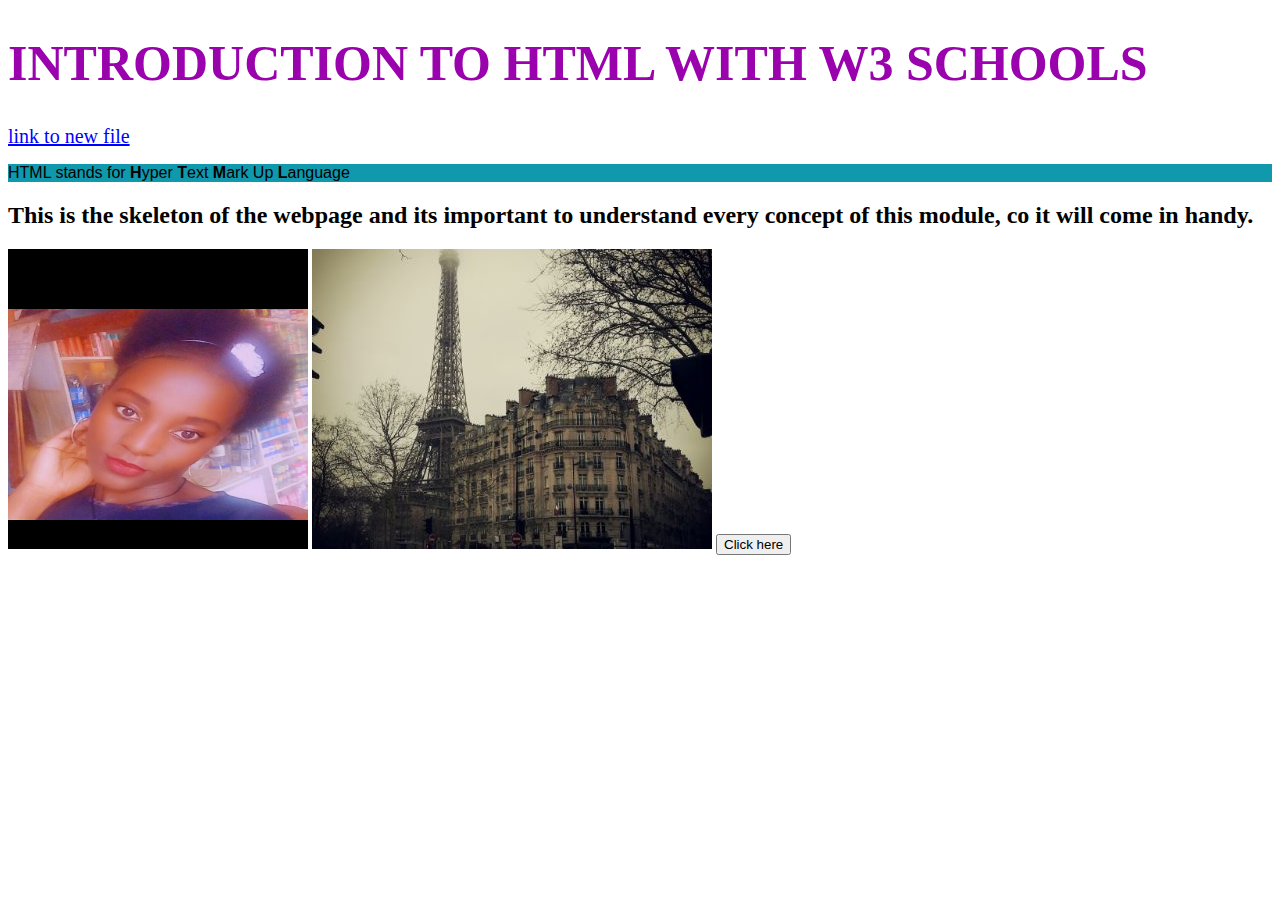
<file: Module Two/index.html>
<!DOCTYPE html>
<html lang="en">

<head>
    <title>THIS IS ANOTHER CHANCE TO GO THROUGH HTML WITH W3 SCHOOLS</title>
    <link rel="stylesheet" href="index.css" />
</head>

<body>
    <header>
        <h1>INTRODUCTION TO HTML WITH W3 SCHOOLS</h1>
        <a href="new file .html">link to new file</a>
    </header>
    <article>
        <div>
            <p font-size="15px">
                HTML stands for <strong>H</strong>yper <strong>T</strong>ext
                <strong>M</strong>ark Up <strong>L</strong>anguage
            </p>
            <h2>
                This is the skeleton of the webpage and its important to understand every concept of this module, co it will come in handy.
            </h2>
        </div>
    </article>
    <aside>
        <img class="beauty" src="pics/inno.jpg" alt="The gorgeous mary" width="300px" height="300px" />
        <img class="pari" src="pics/paris.jpg" alt="Heavenly" />
        <button class="BTN" onclick="window.location.href=' ' target =" _blank ">
        Click here
      </button>
    </aside>
</body>

</html>
</file>
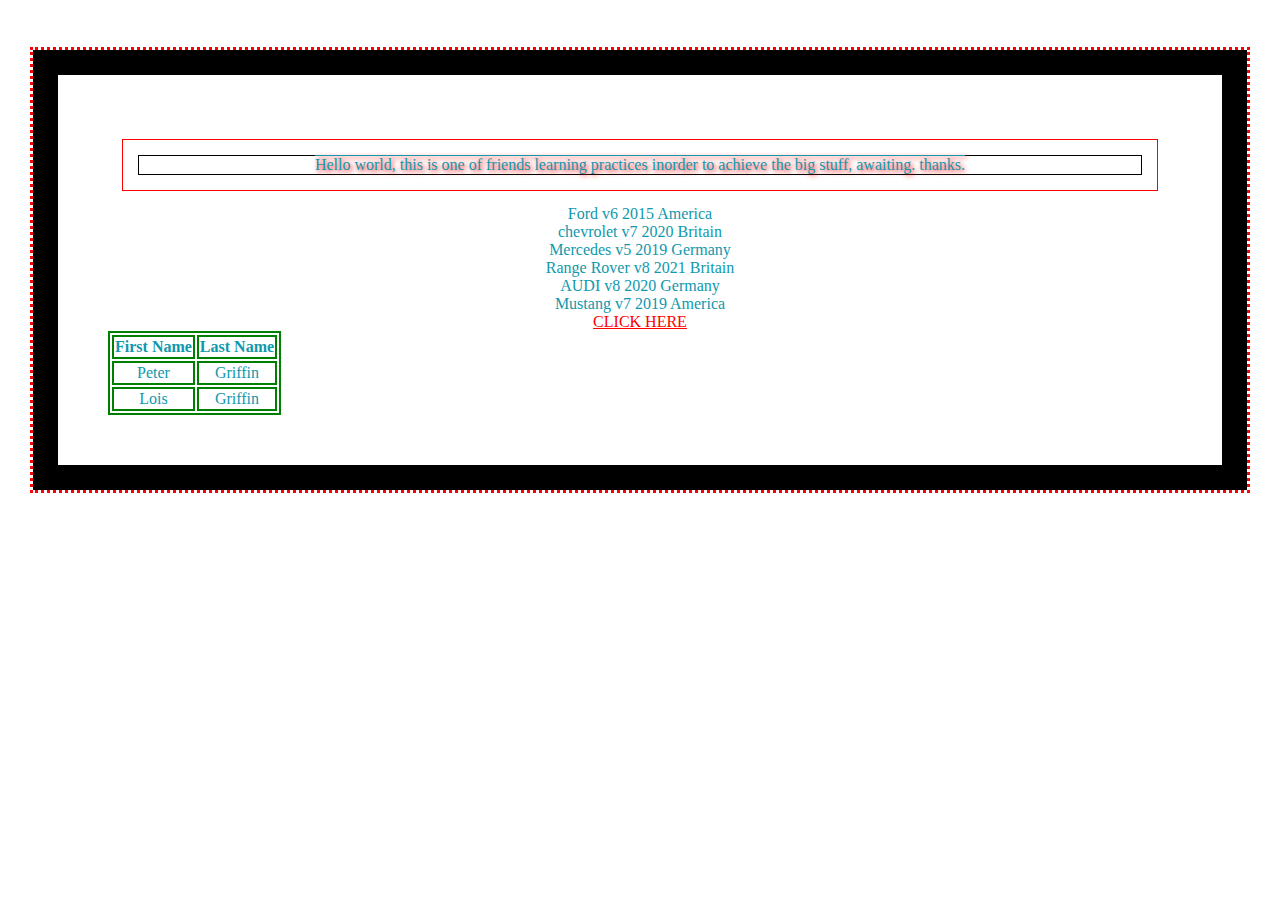
<file: Module 0ne, First two weeks/log.html>
<!DOCTYPE html>
<html lang="en">

<head>
    <meta charset="UTF-8" />
    <meta http-equiv="X-UA-Compatible" content="IE=edge" />
    <meta name="viewport" content="width=device-width, initial-scale=1.0" />
    <title>Document</title>
    <link rel="stylesheet" href="log.css" />
</head>

<body>
    <div id="fredo">
        <p>
            Hello world, this is one of friends learning practices inorder to achieve the big stuff, awaiting. thanks.
        </p>
        <div id="mortal1" id="car"></div>
        <div id="mortal2" id="car"></div>
        <div id="mortal3" id="car"></div>
        <div id="mortal4" id="car"></div>
        <div id="mortal5" id="car"></div>
        <div id="mortal6" id="car"></div>
        <!-- <!-- <h2>JavaScript Class</h2>
        <p id="demo">How to use a JavaScript class</p>
        <script>
            class Car {
                constructor(name, year, model) {
                    this.name = name;
                    this.year = year;
                    this.model = model;
                }
            }
            const myCar = new Car("Ford", 2015, "V8"); -->
        <!-- <script>
            document.getElementById("demo").innerHTML =
                myCar.name + " " + myCar.year + " " + myCar.model + " " + country;
        </script> -->
        <script src="java.js"></script>
        <a href="https://www.w3schools.com/css" target="_blank">CLICK HERE</a>
        <table>
            <tr>
                <th>First Name</th>
                <th>Last Name</th>
            </tr>
            <tr>
                <td>Peter</td>
                <td>Griffin</td>
            </tr>
            <tr>
                <td>Lois</td>
                <td>Griffin</td>
            </tr>
        </table>
    </div>
</body>

</html>
</file>
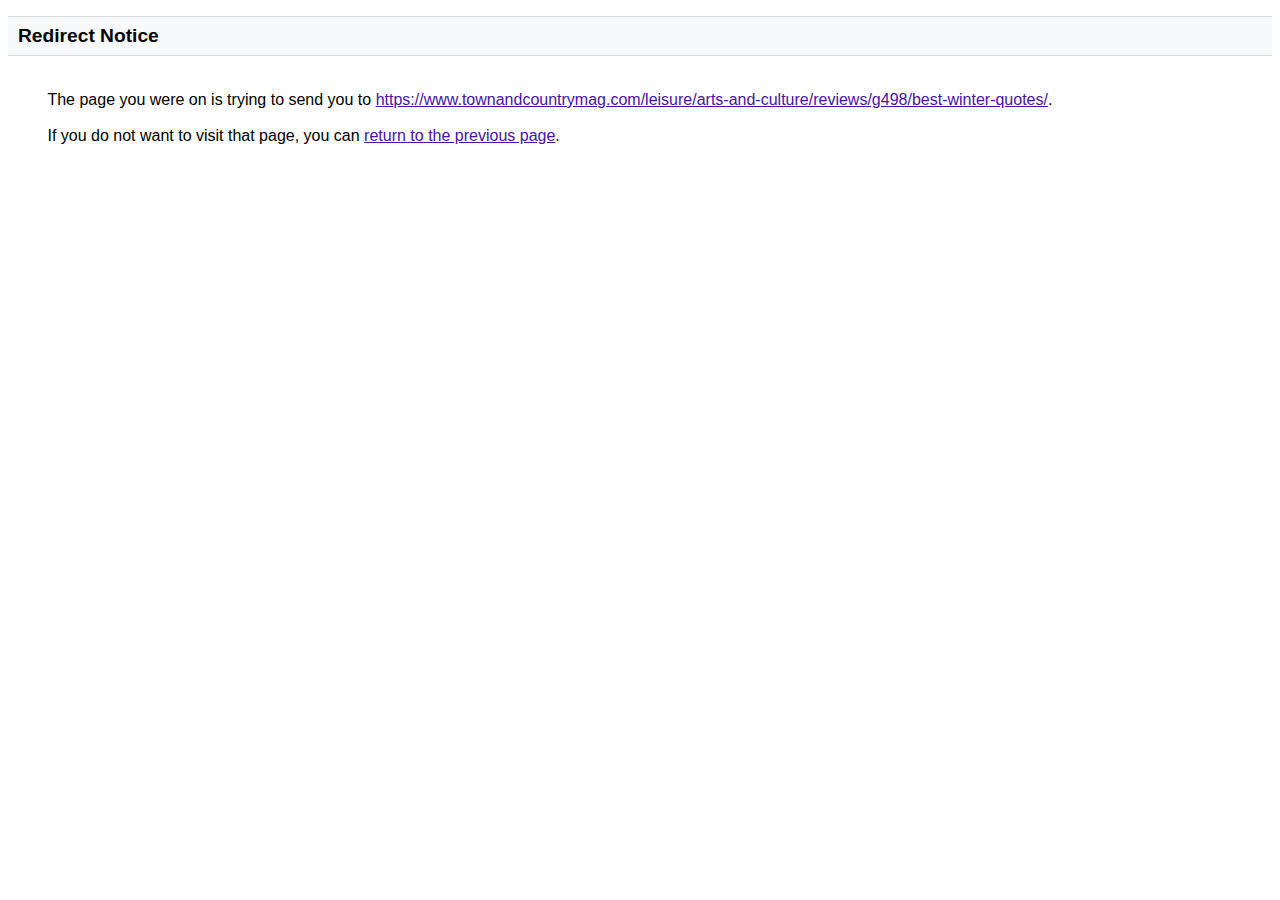
<file: Module Two/pics/martin.html>
<html lang="en-SG"><head><meta http-equiv="Content-Type" content="text/html; charset=UTF-8"><title>Redirect Notice</title><style>body,div,a{font-family:arial,sans-serif}body{background-color:#fff;margin-top:3px}div{color:#000}a:link{color:#4b11a8}a:visited{color:#4b11a8}a:active{color:#ea4335}div.mymGo{border-top:1px solid #dadce0;border-bottom:1px solid #dadce0;background:#f8f9fa;margin-top:1em;width:100%}div.aXgaGb{padding:0.5em 0;margin-left:10px}div.fTk7vd{margin-left:35px;margin-top:35px}span.fZSzqb{color:#ea4335}</style></head><body><div class="mymGo"><div class="aXgaGb"><font style="font-size:larger"><b>Redirect Notice</b></font></div></div><div class="fTk7vd">&nbsp;The page you were on is trying to send you to <a href="https://www.townandcountrymag.com/leisure/arts-and-culture/reviews/g498/best-winter-quotes/">https://www.townandcountrymag.com/leisure/arts-and-culture/reviews/g498/best-winter-quotes/</a>.<br><br>&nbsp;If you do not want to visit that page, you can <a href="#" id="tsuid1">return to the previous page</a>.<script nonce="e6uWyoUVmZlyC2x+y71TPw==">(function(){var id='tsuid1';(function(){
document.getElementById(id).onclick=function(){window.history.back();return!1};}).call(this);})();(function(){var id='tsuid1';var ct='originlink';var oi='unauthorizedredirect';(function(){
document.getElementById(id).onmousedown=function(){var b=document&&document.referrer,a="encodeURIComponent"in window?encodeURIComponent:escape,c="";b&&(c=a(b));(new Image).src="/url?sa=T&url="+c+"&oi="+a(oi)+"&ct="+a(ct);return!1};}).call(this);})();</script><br><br><br></div></body></html>
</file>
<file: Module Two/index.css>
H1 {
    font-size: 50px;
    color: #9902ad;
}

p {
    background-color: #1098ad;
    font-family: sans-serif;
}

a {
    color: blue;
    font-size: 20px;
    H2 {
        font-family: sans-serif;
        font-size: 25px;
        text-transform: capitalize;
        font-weight: bold;
        font-style: italic;
        color: purple;
    }
    img {
        border: 1px solid #ddd;
        border-radius: 50%;
        padding: 5px;
        width: 500px;
        height: 500px;
    }
    /* .BTN {} */
    .BTN {
        background-color: white;
        color: black;
        border: 10px solid #4CAF50;
        border-radius: 3px;
        padding: 15px 32px;
        text-align: center;
        text-decoration: none;
        display: inline-block;
        font-size: 16px;
        margin: 4px 2px;
        cursor: pointer;
    }
    .BTN:hover {
        background-color: #4CAF50;
        color: white;
    }
    .pari {
        border-radius: 8px;
        border: green solid 5px;
        width=500px;
        height=500px;
    }
</file>
<file: Module 0ne, First two weeks/log.css>
#fredo {
    border: 25px solid black;
    padding: 50px;
    margin: 50px 25px;
    outline-style: dotted;
    outline-color: red;
    color: #1098ad;
    text-align: center;
}

a:link {
    color: red;
}

a:visited {
    color: blue;
}

a:hover {
    color: purple;
}

a:active {
    color: green;
}

p {
    margin: 30px;
    border: 1px solid black;
    outline: 1px solid red;
    outline-offset: 15px;
    text-decoration: overline;
    text-shadow: 2px 2px 5px red;
    font-family: "lucida handwriting" cursive;
}

table,
th,
td {
    border: 2px solid green;
}
</file>
